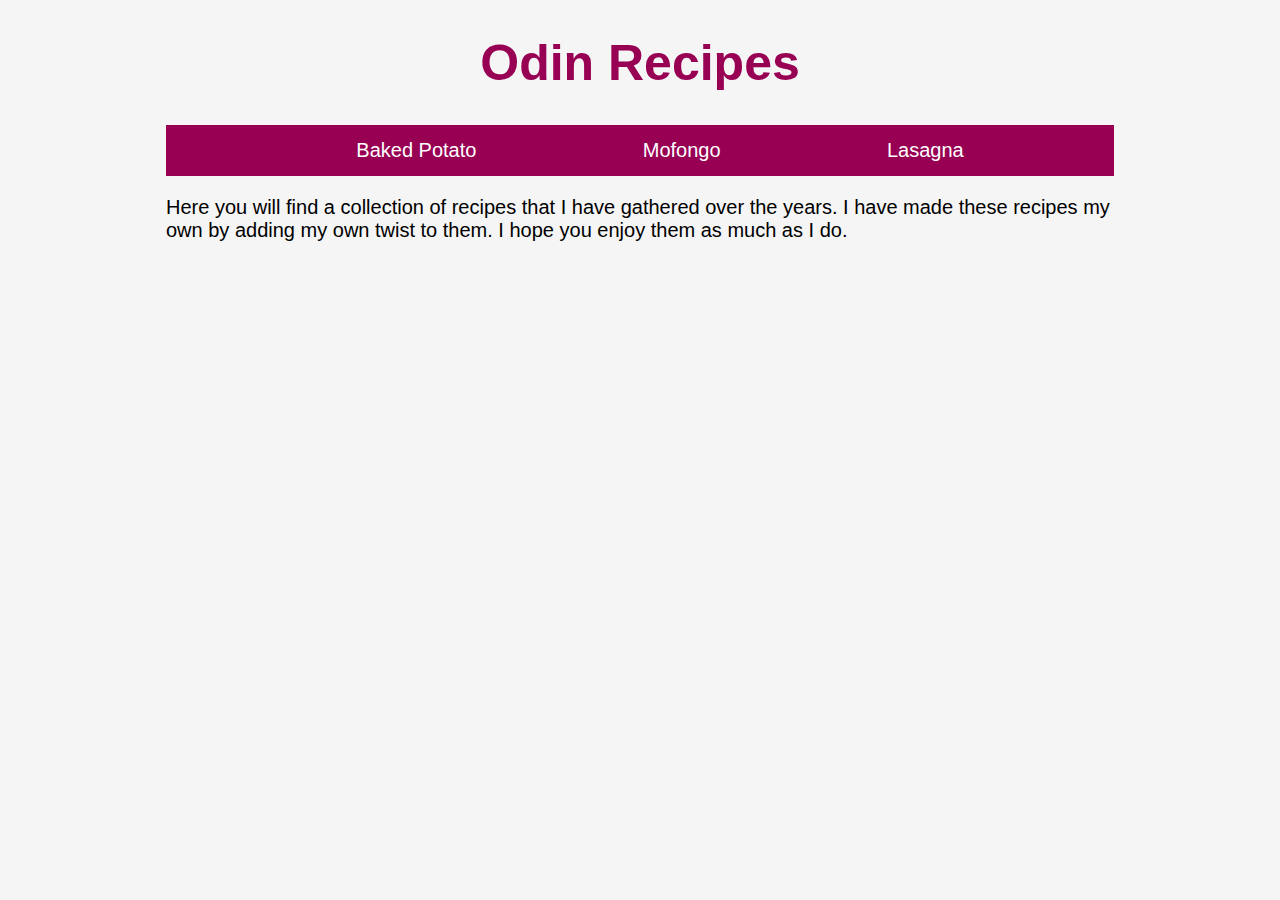
<file: index.html>
<!DOCTYPE html>
<html>
    <head>
        <link rel="stylesheet" href="styles.css">
        <meta charset="UTF-8">
        <title>Odin Recipes</title>
    </head>
    <body>
        <h1>Odin Recipes</h1>
        <div class="body-container">
        <ul class="nav">
            <li><a href="./recipes/baked-potato.html">Baked Potato</a></li>
            <li><a href="./recipes/mofongo.html">Mofongo</a></li>
            <li><a href="./recipes/lasagna.html">Lasagna</a></li>
        </ul>
        <p>Here you will find a collection of recipes that I have gathered over the years. I have made these recipes my own by adding my own twist to them. I hope you enjoy them as much as I do.</p>
        </div>
    </body>
</html>
</file>
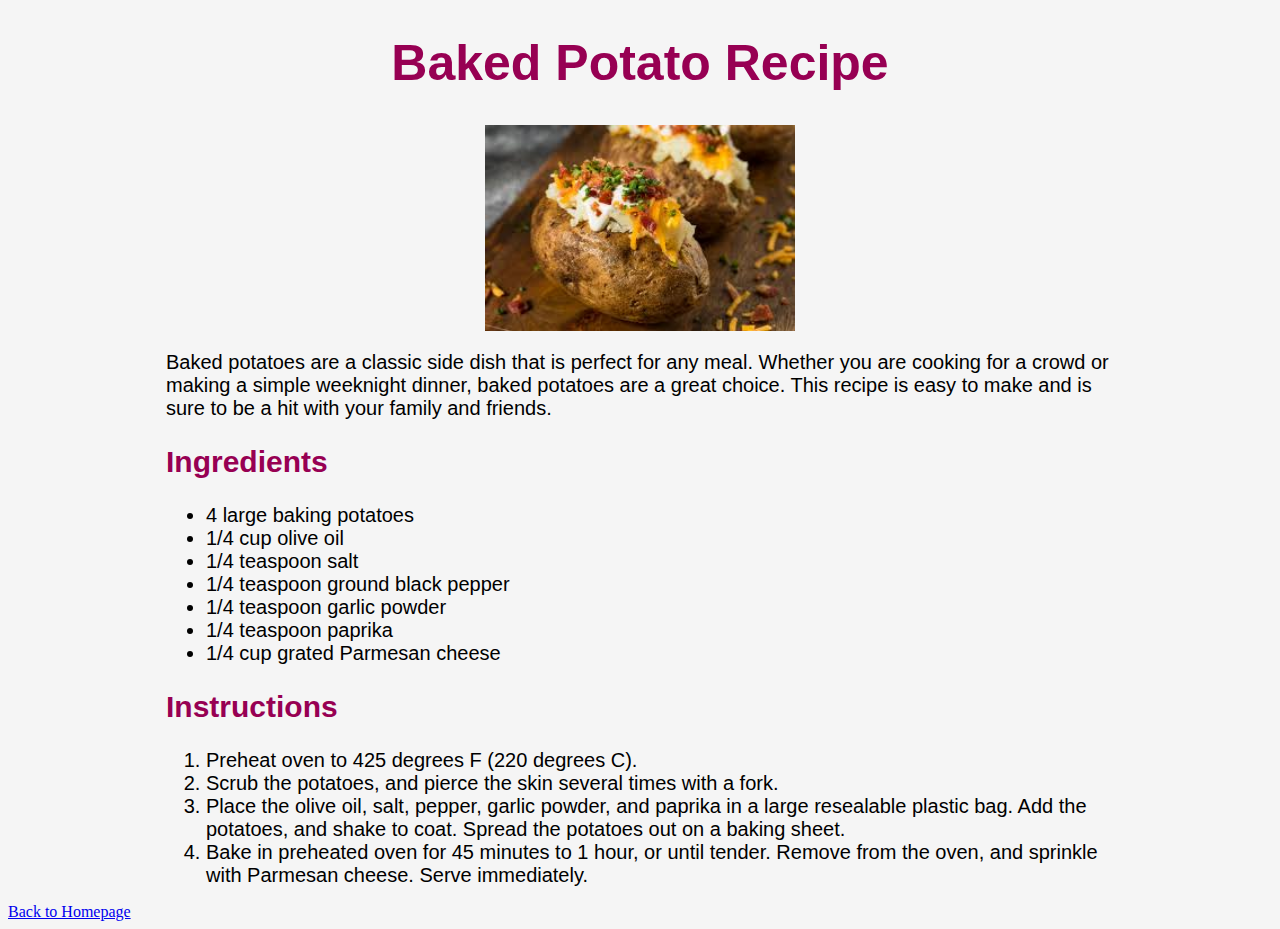
<file: recipes/baked-potato.html>
<!DOCTYPE html>
<html>
    <head>
        <link rel="stylesheet" href="../styles.css">
        <meta charset="UTF-8">
        <title>Baked Potato Recipe</title>
    </head>
    <body>
        <h1><a class="title-link" href="../index.html">Baked Potato Recipe</a></h1>
        <img class="main-image" src="../images/baked-potato.jpeg" alt="A delicious baked potato" width="310" height="auto">
        <div class="body-container">
        <p>Baked potatoes are a classic side dish that is perfect for any meal. Whether you are cooking for a crowd or making a simple weeknight dinner, baked potatoes are a great choice. This recipe is easy to make and is sure to be a hit with your family and friends.</p>
        <h2>Ingredients</h2>
        <ul>
            <li>4 large baking potatoes</li>
            <li>1/4 cup olive oil</li>
            <li>1/4 teaspoon salt</li>
            <li>1/4 teaspoon ground black pepper</li>
            <li>1/4 teaspoon garlic powder</li>
            <li>1/4 teaspoon paprika</li>
            <li>1/4 cup grated Parmesan cheese</li>
        </ul>
        <h2>Instructions</h2>
        <ol>
            <li>Preheat oven to 425 degrees F (220 degrees C).</li>
            <li>Scrub the potatoes, and pierce the skin several times with a fork.</li>
            <li>Place the olive oil, salt, pepper, garlic powder, and paprika in a large resealable plastic bag. Add the potatoes, and shake to coat. Spread the potatoes out on a baking sheet.</li>
            <li>Bake in preheated oven for 45 minutes to 1 hour, or until tender. Remove from the oven, and sprinkle with Parmesan cheese. Serve immediately.</li> 
        </ol>
</div>
        <a href="../index.html">Back to Homepage</a>
    </body>
</html>
</file>
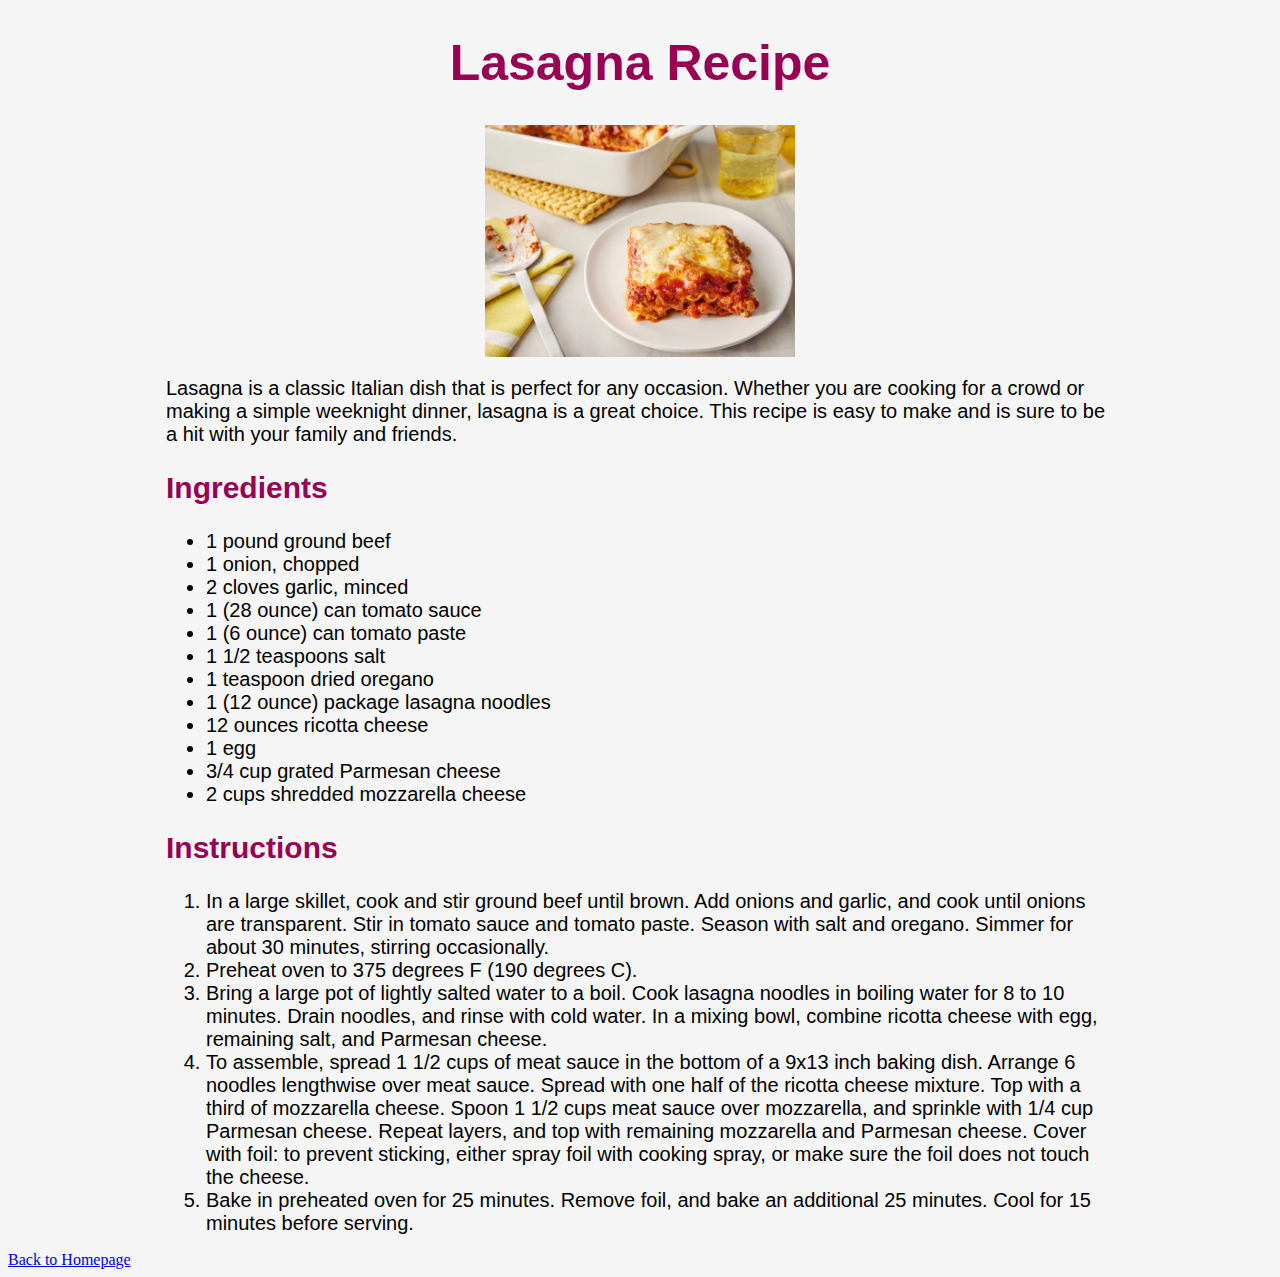
<file: recipes/lasagna.html>
<!DOCTYPE html>
<html>
    <head>
        <link rel="stylesheet" href="../styles.css">
        <meta charset="UTF-8">
        <title>Lasagna Recipe</title>
    </head>
    <body>
        <h1><a class="title-link" href="../index.html">Lasagna Recipe</a></h1>
        <img class="main-image" src="../images/lasagna.webp" alt="A delicious lasagna" width="310" height="auto">
        <div class="body-container">
            <p>Lasagna is a classic Italian dish that is perfect for any occasion. Whether you are cooking for a crowd or making a simple weeknight dinner, lasagna is a great choice. This recipe is easy to make and is sure to be a hit with your family and friends.</p>
        <h2>Ingredients</h2>
        <ul>
            <li>1 pound ground beef</li>
            <li>1 onion, chopped</li>
            <li>2 cloves garlic, minced</li>
            <li>1 (28 ounce) can tomato sauce</li>
            <li>1 (6 ounce) can tomato paste</li>
            <li>1 1/2 teaspoons salt</li>
            <li>1 teaspoon dried oregano</li>
            <li>1 (12 ounce) package lasagna noodles</li>
            <li>12 ounces ricotta cheese</li>
            <li>1 egg</li>
            <li>3/4 cup grated Parmesan cheese</li>
            <li>2 cups shredded mozzarella cheese</li>
        </ul>
        <h2>Instructions</h2>
        <ol>
            <li>In a large skillet, cook and stir ground beef until brown. Add onions and garlic, and cook until onions are transparent. Stir in tomato sauce and tomato paste. Season with salt and oregano. Simmer for about 30 minutes, stirring occasionally.</li>
            <li>Preheat oven to 375 degrees F (190 degrees C).</li>
            <li>Bring a large pot of lightly salted water to a boil. Cook lasagna noodles in boiling water for 8 to 10 minutes. Drain noodles, and rinse with cold water. In a mixing bowl, combine ricotta cheese with egg, remaining salt, and Parmesan cheese.</li>
            <li>To assemble, spread 1 1/2 cups of meat sauce in the bottom of a 9x13 inch baking dish. Arrange 6 noodles lengthwise over meat sauce. Spread with one half of the ricotta cheese mixture. Top with a third of mozzarella cheese. Spoon 1 1/2 cups meat sauce over mozzarella, and sprinkle with 1/4 cup Parmesan cheese. Repeat layers, and top with remaining mozzarella and Parmesan cheese. Cover with foil: to prevent sticking, either spray foil with cooking spray, or make sure the foil does not touch the cheese.</li>
            <li>Bake in preheated oven for 25 minutes. Remove foil, and bake an additional 25 minutes. Cool for 15 minutes before serving.</li>
        </ol>
        </div>
        <a href="../index.html">Back to Homepage</a>
    </body>
</html>
</file>
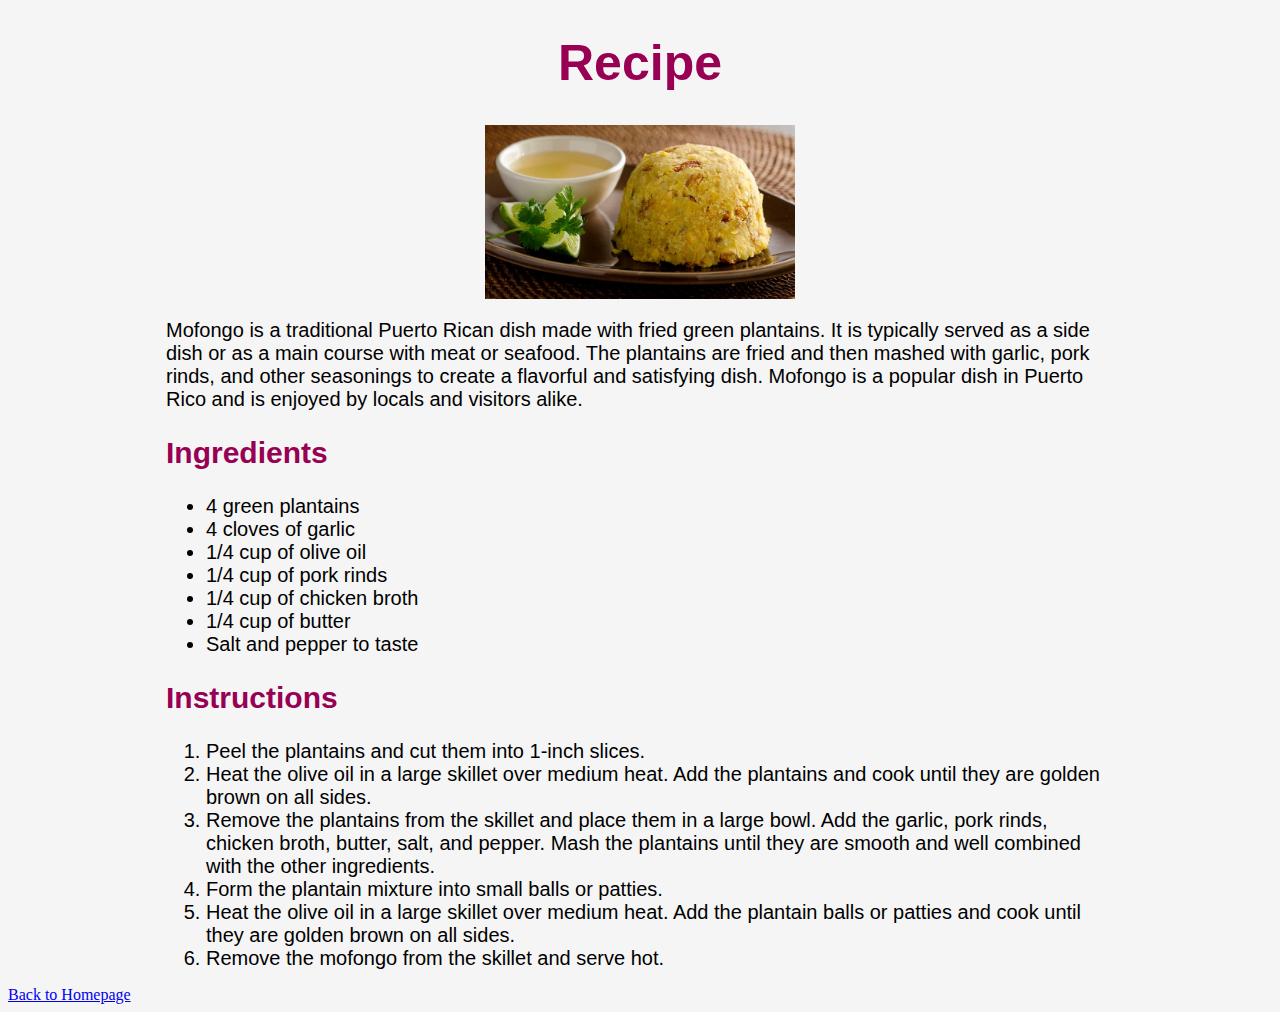
<file: recipes/mofongo.html>
<!DOCTYPE html>
<html>
    <head>
        <link rel="stylesheet" href="../styles.css">
        <meta charset="UTF-8">
        <title>Mofongo Recipe</title>
    </head>
    <body>
        <h1><a class="title-link" href="../index.html">Recipe</a></h1>
        <img class="main-image" src="../images/mofongo.jpeg" alt="A delicious mofongo" width="310" height="auto">
        <div class="body-container">
            <p>Mofongo is a traditional Puerto Rican dish made with fried green plantains. It is typically served as a side dish or as a main course with meat or seafood. The plantains are fried and then mashed with garlic, pork rinds, and other seasonings to create a flavorful and satisfying dish. Mofongo is a popular dish in Puerto Rico and is enjoyed by locals and visitors alike.</p>
            <h2>Ingredients</h2>
        <ul>
            <li>4 green plantains</li>
            <li>4 cloves of garlic</li>
            <li>1/4 cup of olive oil</li>
            <li>1/4 cup of pork rinds</li>
            <li>1/4 cup of chicken broth</li>
            <li>1/4 cup of butter</li>
            <li>Salt and pepper to taste</li>
        </ul>
        <h2>Instructions</h2>
        <ol>
            <li>Peel the plantains and cut them into 1-inch slices.</li>
            <li>Heat the olive oil in a large skillet over medium heat. Add the plantains and cook until they are golden brown on all sides.</li>
            <li>Remove the plantains from the skillet and place them in a large bowl. Add the garlic, pork rinds, chicken broth, butter, salt, and pepper. Mash the plantains until they are smooth and well combined with the other ingredients.</li>
            <li>Form the plantain mixture into small balls or patties.</li>
            <li>Heat the olive oil in a large skillet over medium heat. Add the plantain balls or patties and cook until they are golden brown on all sides.</li>
            <li>Remove the mofongo from the skillet and serve hot.</li>
        </ol>
        </div>
        <a href="../index.html">Back to Homepage</a>
    </body>
</html>
</file>
<file: styles.css>
h1 {
    font-size: 50px;
    font-family: "Brush Script MT cursive", sans-serif;
    color: #970053;
    text-align: center;
}

h2 {
    font-size: 30px;
    font-family: "Brush Script MT cursive", sans-serif;
    color: #970053;
    text-align: left;
}

p, li {
    font-size: 20px;
    font-family: "Arial", sans-serif;
    text-align: left;
}

body {
    background-color: #f5f5f5;
}

.main-image{
    display: block;
    margin-left: auto;
    margin-right: auto;
}

.body-container {
    width: 75%;
    margin-left: auto;
    margin-right: auto;
}

.title-link {
    text-decoration: none;
    color: #970053;
}

.nav {
    list-style-type: none;
    background-color: #970053;
    overflow: hidden;
    display: flex;
    justify-content: space-evenly;
}
.nav li {
    float: left;
}
.nav a {
    display: block;
    color: white;
    text-align: center;
    padding: 14px 16px;
    text-decoration: none;
}
</file>
